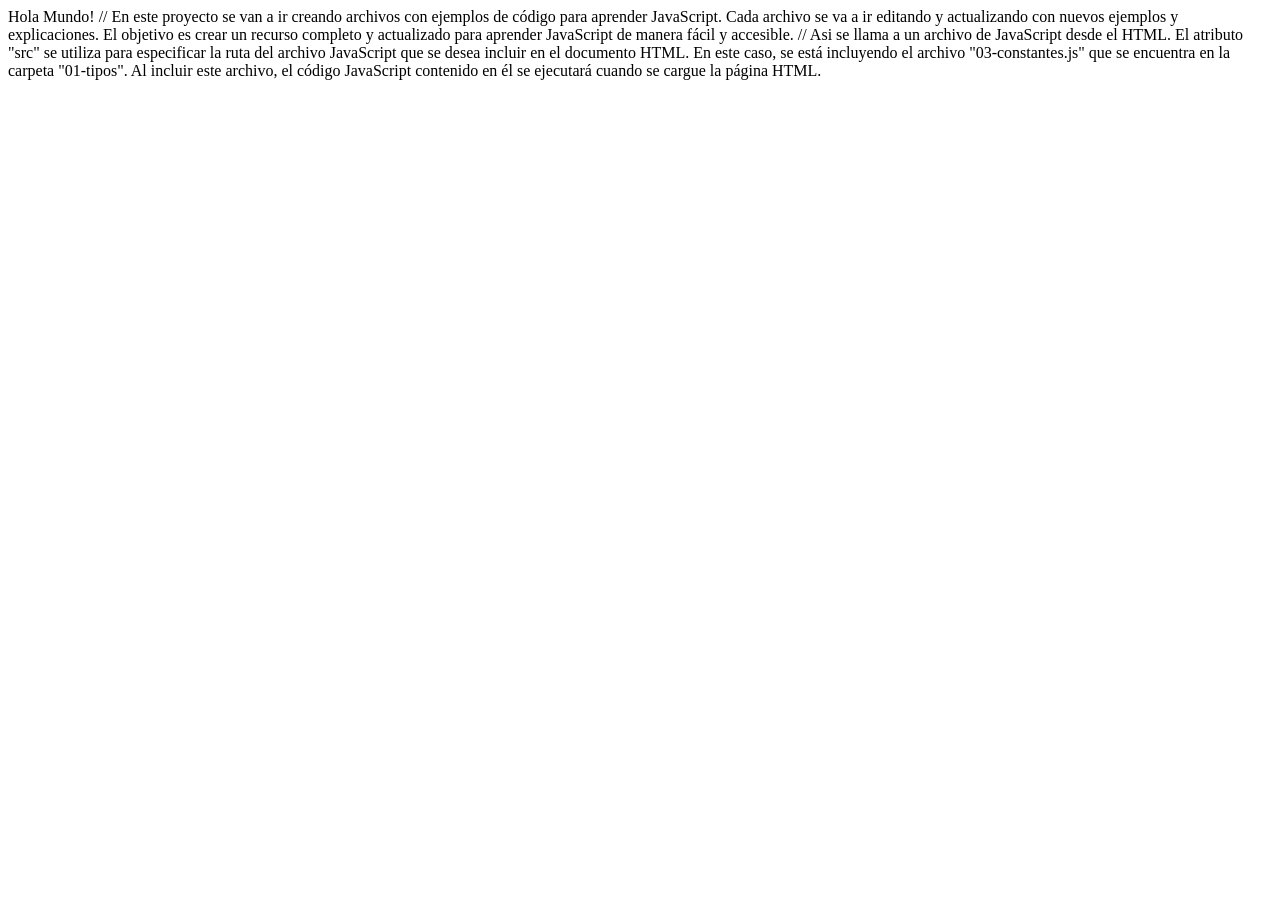
<file: JS/index.html>
<!DOCTYPE html>
<html lang="en">
<head>
    <meta charset="UTF-8">
    <meta name="viewport" content="width=device-width, initial-scale=1.0">
    <title>UltimeJS</title>
</head>
<body>
    Hola Mundo!
    // En este proyecto se van a ir creando archivos con ejemplos de código para aprender JavaScript. Cada archivo se va a ir editando y actualizando con nuevos ejemplos y explicaciones. El objetivo es crear un recurso completo y actualizado para aprender JavaScript de manera fácil y accesible.
    // Asi se llama a un archivo de JavaScript desde el HTML. El atributo "src" se utiliza para especificar la ruta del archivo JavaScript que se desea incluir en el documento HTML. En este caso, se está incluyendo el archivo "03-constantes.js" que se encuentra en la carpeta "01-tipos". Al incluir este archivo, el código JavaScript contenido en él se ejecutará cuando se cargue la página HTML.
    <script src="01-tipos/03-constantes.js"></script>
</body>
</html>
</file>
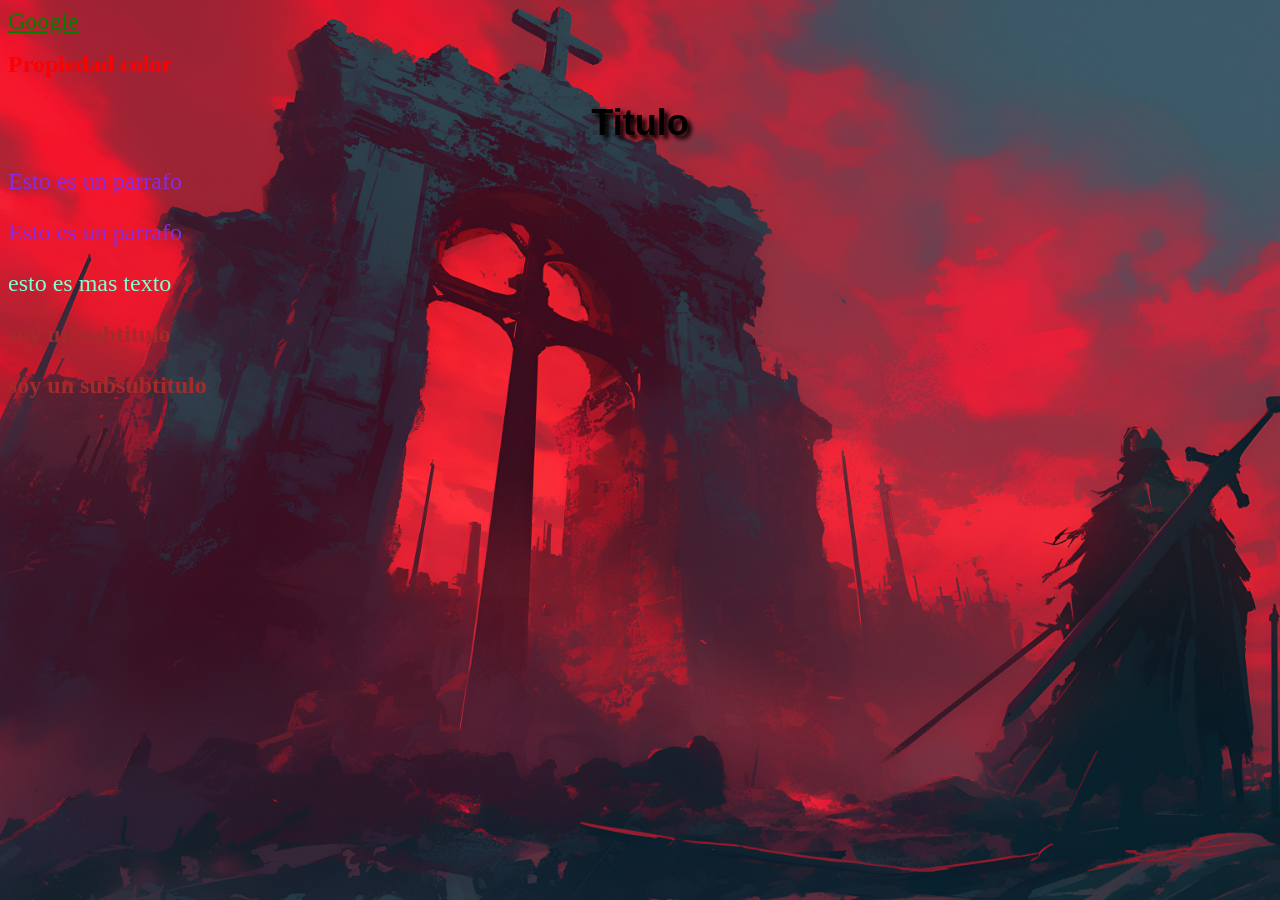
<file: html/css/index.html>
<!DOCTYPE html>
<html>
<head>
    <title>Document</title>
    <link rel="stylesheet" href="style.css" />
</head>
<body  id="cuerpo">
    <a target="_blank" href="https://www.google.com">Google</a>
    <h1 class="color">Propiedad color</h1>
    <h1 id="titulo">Titulo</h1>
    <p class="texto">Esto es un parrafo</p>
    <p class="texto">Esto es un parrafo</p>
    <div>
        <p>esto es mas texto</p>
        <h2>soy un subtitulo</h2>
        <h3>soy un subsubtitulo</h3>
    </div>
</body>
</html>
</file>
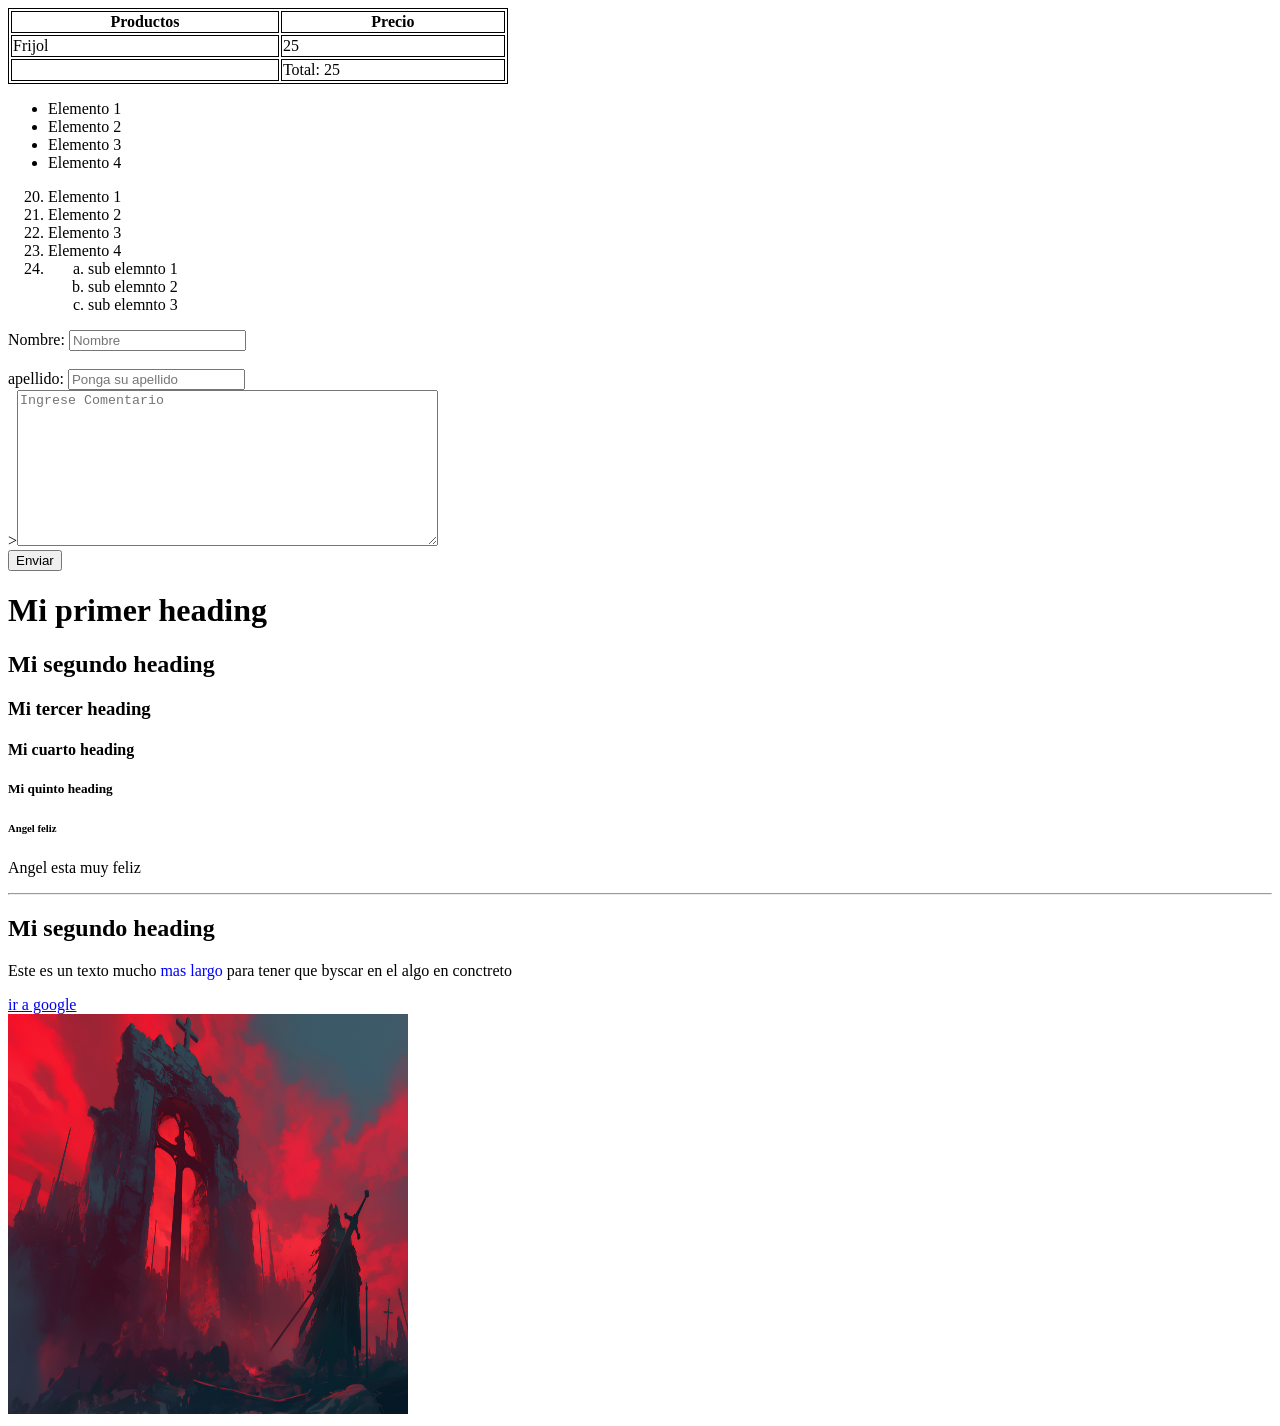
<file: html/html/index.html>
<!DOCTYPE html>
<html>
<head>
    <style>
        table, th, td {
            border: 1px solid black;
        }
    </style>
    <title>Mi primera web</title>
</head>
<body>
    <!--Esto es para hacer tablas-->
    <table style="width: 500px;">
        <thead>
            <tr>
            <!--th es para poner cabeceras-->
                <th>Productos</th>
                <th>Precio</th>
            </tr>
        </thead>
        <tbody>
            <tr>
            <!--td es para poner listas-->
                <td>Frijol</td>
                <td>25</td>
            </tr>
        </tbody>
        <tfoot>
            <td></td>
            <td>Total: 25</td>
        </tfoot>
    </table>



    <!-- el ul es una lista no ordenada-->
    <ul>
        <li>Elemento 1</li>
        <li>Elemento 2</li>
        <li>Elemento 3</li>
        <li>Elemento 4</li>
    </ul>

    <!-- el ol es una lista ordenada-->
    <ol>
        <!--podemos poner un values para iniciar la lista -->
        <li value="20">Elemento 1</li>
        <li>Elemento 2</li>
        <li>Elemento 3</li>
        <li>Elemento 4</li>
        <li>
            <ol>
                <!--podemos agregar listas adientadas en otras listas con indices diferentes
                POR EJEMPLO LOWER-ALPHA-->
                <li style="list-style-type: lower-alpha;">sub elemnto 1</li>
                <li style="list-style-type: lower-alpha;">sub elemnto 2</li>
                <li style="list-style-type: lower-alpha;">sub elemnto 3</li>
            </ol>
        </li>
    </ol>



    <!--Los form son formularios-->
    <form action="/formulario" method="Post">
        <label for="nombre">Nombre:</label>
        <input type="text" id="nombre" name="nombre" placeholder="Nombre"/>
        <br><br>
        <label for="apellido">apellido:</label>
        <input type="text" id="apellido" name="apellido" placeholder="Ponga su apellido"/>
        <br>
        ><textarea cols="50" rows="10"name="texto" id="texto" placeholder="Ingrese Comentario"></textarea>
        <br>
        <!--Los botones son mas personalizables que un input y puedes agregar mas cosas com una imagen-->
        <button type="submit">Enviar</button>
    </form>
    <h1>Mi primer heading</h1>
    <h2>Mi segundo heading</h2>
    <h3>Mi tercer heading</h3>
    <h4>Mi cuarto heading</h4>
    <h5>Mi quinto heading</h5>
    <h6>Angel feliz</h6>
    <p>Angel esta muy feliz</p>
    <hr>
    <h2>Mi segundo heading</h2>
    <p>Este es un texto mucho <span style ="color:blue">mas largo</span> 
        para tener que byscar en el algo en conctreto<br> 
    </p>
    <!--Este texto es un comenatario y no va a salir en el navegador-->
    <a target="_blank" href ="https://google.com">ir a google</a> <br>
    <img src="img/dark.jpg" width="400" height="400">
</body>
</html>
</file>
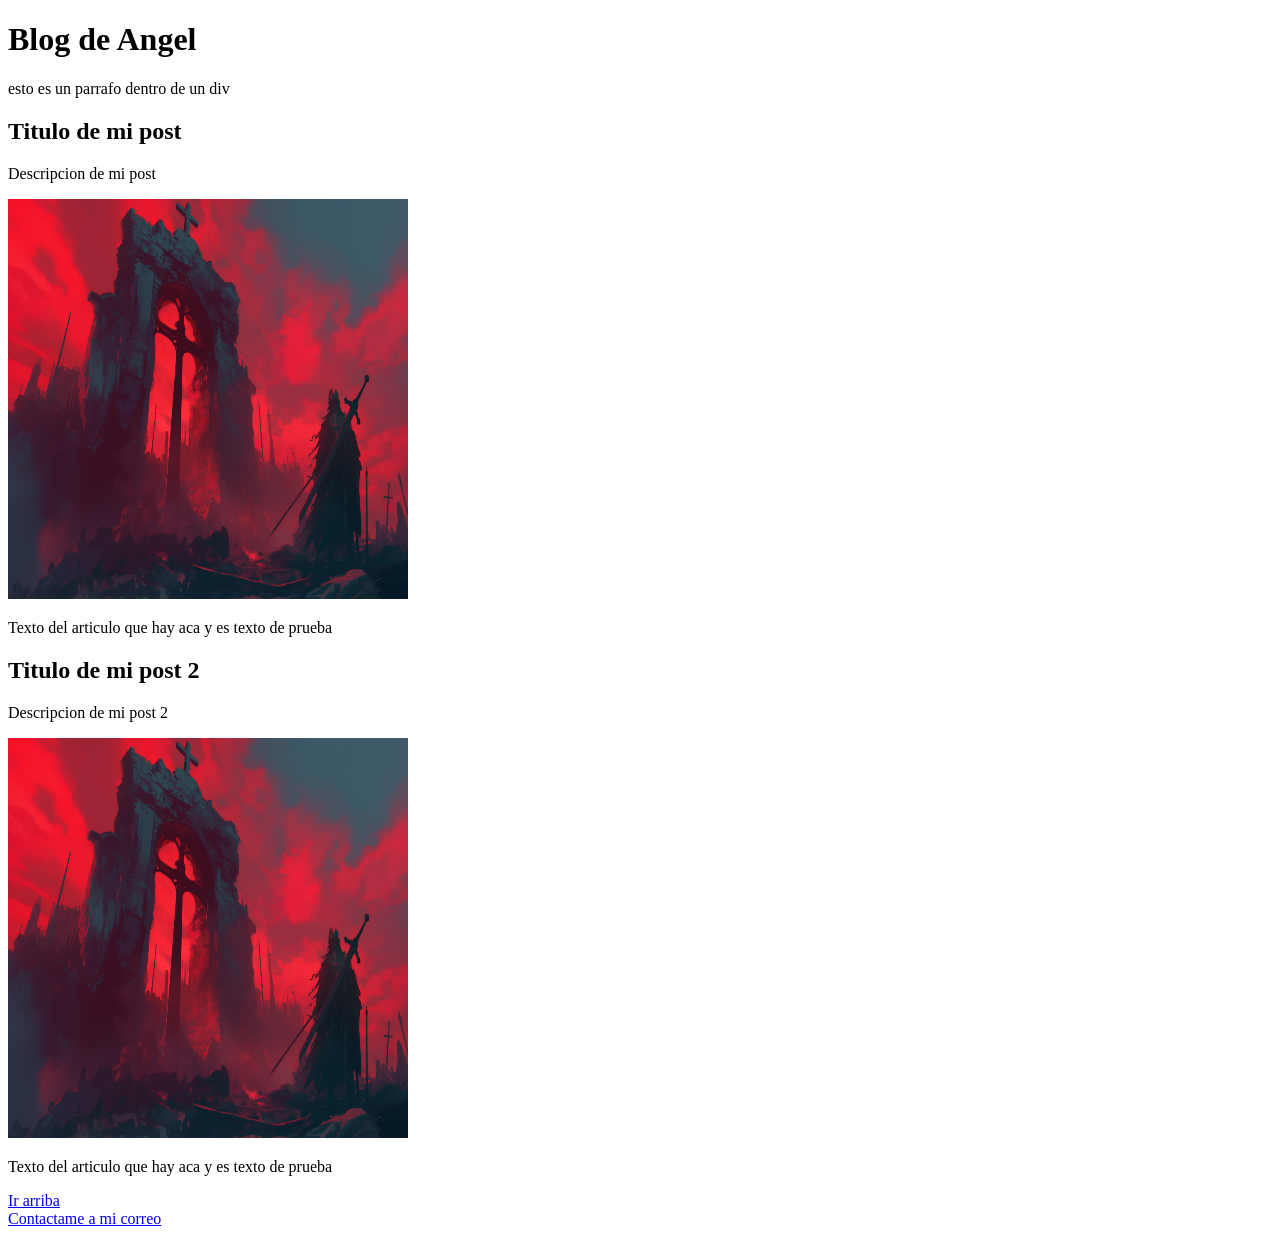
<file: html/html/blog.html>
<!DOCTYPE html>
<html lang="en">
<head>
    <title>Document</title>
</head>
<body>
    <header>
        <h1 id="Titulo">Blog de Angel</h1>
    </header>
    <div>esto es un parrafo dentro de un div</div>
    <section>
        <article class="post">
            <h2>Titulo de mi post</h2>
            <p>Descripcion de mi post</p>
            <img src="img/dark.jpg" width="400" height="400">
            <p>Texto del articulo que hay aca y es texto de prueba</p>
        </article>

        <article class="post">
            <h2>Titulo de mi post 2</h2>
            <p>Descripcion de mi post 2</p>
            <img src="img/dark.jpg" width="400" height="400">
            <p>Texto del articulo que hay aca y es texto de prueba</p>
        </article>
    </section>
    <footer>
        <a href="#Titulo">Ir arriba</a> <br>
        <a href="mailto: aeduardo.hdz20@gmail.com">Contactame a mi correo</a>
    </footer>    
</body>
</html>
</file>
<file: html/css/style.css>
#titulo {
    color:black;
    text-align: center;
    font-size: 36px;
    text-shadow: 4px 4px 4px #000000;
    font-family: 'Arial', sans-serif;   
}

.texto {
    color:blueviolet
}

div p {
    color:aquamarine
}

div h2, div h3{
    color:brown
}

* {
    font-size: 24px;
}

.color {
    color: red;
}

#cuerpo {
    background-color: rgba(177, 33, 33, 0.5);
    background-image: url(dark.jpg);
    background-size: cover;
    background-position: center;
    background-repeat: no-repeat;
    background-attachment: fixed;
    overflow: scroll;
}

a:link {
    color: green;
}

a:visited {
    color: purple;
}

a:hover {
    color: red;
}

a:active {
    color: orange;
}
</file>
